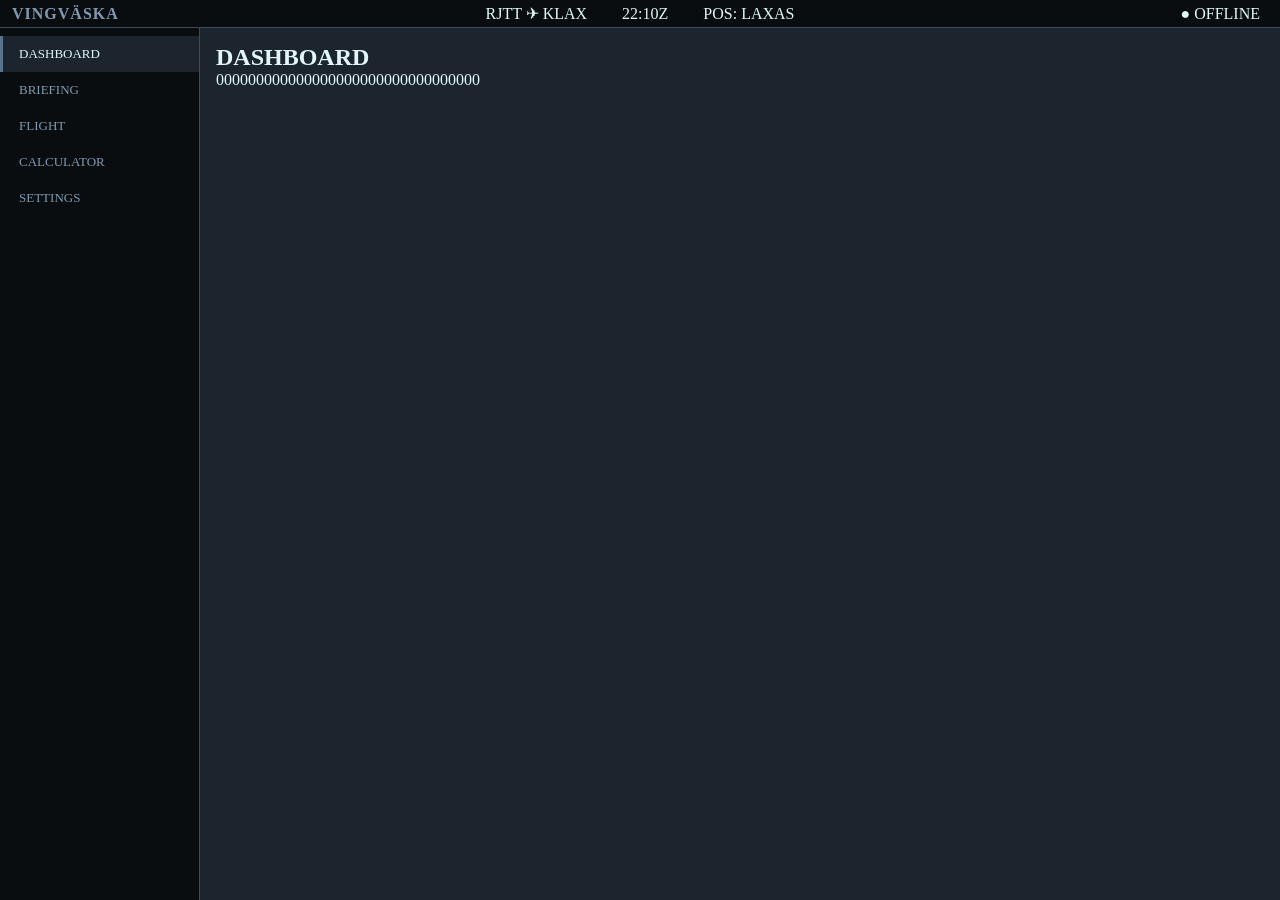
<file: index.html>
<!DOCTYPE html>
<html lang="ja">
    <head>
        <meta charset="utf-8">
        <title>Vingväska / BETA</title>
        <meta name="viewport" content="width=device-width, initial-scale=1.0">
        <link rel="stylesheet" href="style.css">
    </head>
    <body>
        <header id="common-header"></header>

        <div class="app_container">
            <!-- 共通サイドバーがここに挿入される -->
            <nav id="common-sidebar" class="sidebar"></nav>

            <!-- 右側のメインコンテンツ（ここだけページごとに変える） -->
            <main>
                <h2>DASHBOARD</h2>
                <p>000000000000000000000000000000000</p>
            </main>
        </div>

        <script src="script/clock.js"></script>
        <script src="script/header.js"></script>
        <script src="script/sidebar.js"></script>
    
    </body>
</html>
</file>
<file: style.css>
@charset "utf-8";

/** 
#e1f6f8 文字色
#8199B1 
#57738E ヘッダー
#3A4C5F 
#1C252E メインバック
#0A0D10
**/

* {
    margin: 0;
    padding: 0;
    box-sizing: border-box;
}

body {
    background-color: #1C252E;
    color: #e1f6f8;
    height: 100vh;
    display: flex;
    flex-direction: column;
    overflow: hidden;
}

header {
    display: flex;
    justify-content: center;
    align-items: center;
    gap: 35px;
    height: 28px;
    color: #e1f6f8;
    background: #0A0D10;
    border-bottom: 1px solid #3A4C5F;
    flex-shrink: 0;
}

/* 左上のタイトルロゴ（ボタンの代わりに配置） */
#header_title {
    position: absolute;
    left: 12px;
    font-weight: bold;
    letter-spacing: 1px;
    color: #8199B1;
}

#header_status {
    position: absolute;
    right: 20px;
    color: #e1f6f8;
}

.app_container {
    display: flex;
    flex: 1;
    overflow: hidden;
}

/* 常時表示サイドバー */
.sidebar {
    width: 200px;
    background-color: #0A0D10;
    border-right: 1px solid #3A4C5F;
    flex-shrink: 0;
}

.sidebar ul {
    list-style: none;
    padding-top: 8px;
}

.sidebar li a {
    display: block;
    padding: 10px 16px;
    color: #8199B1;
    text-decoration: none;
    font-size: 13px;
    border-left: 3px solid transparent;
}


.sidebar li a:hover {
    background-color: #202c38;
    color: #e1f6f8;
    border-left-color: #57738E;
}

.sidebar li a.is-active {
    background-color: #1C252E;
    color: #e1f6f8;
    border-left-color: #57738E;
}

main {
    flex: 1;
    padding: 16px;
    overflow-y: auto;
}
</file>
